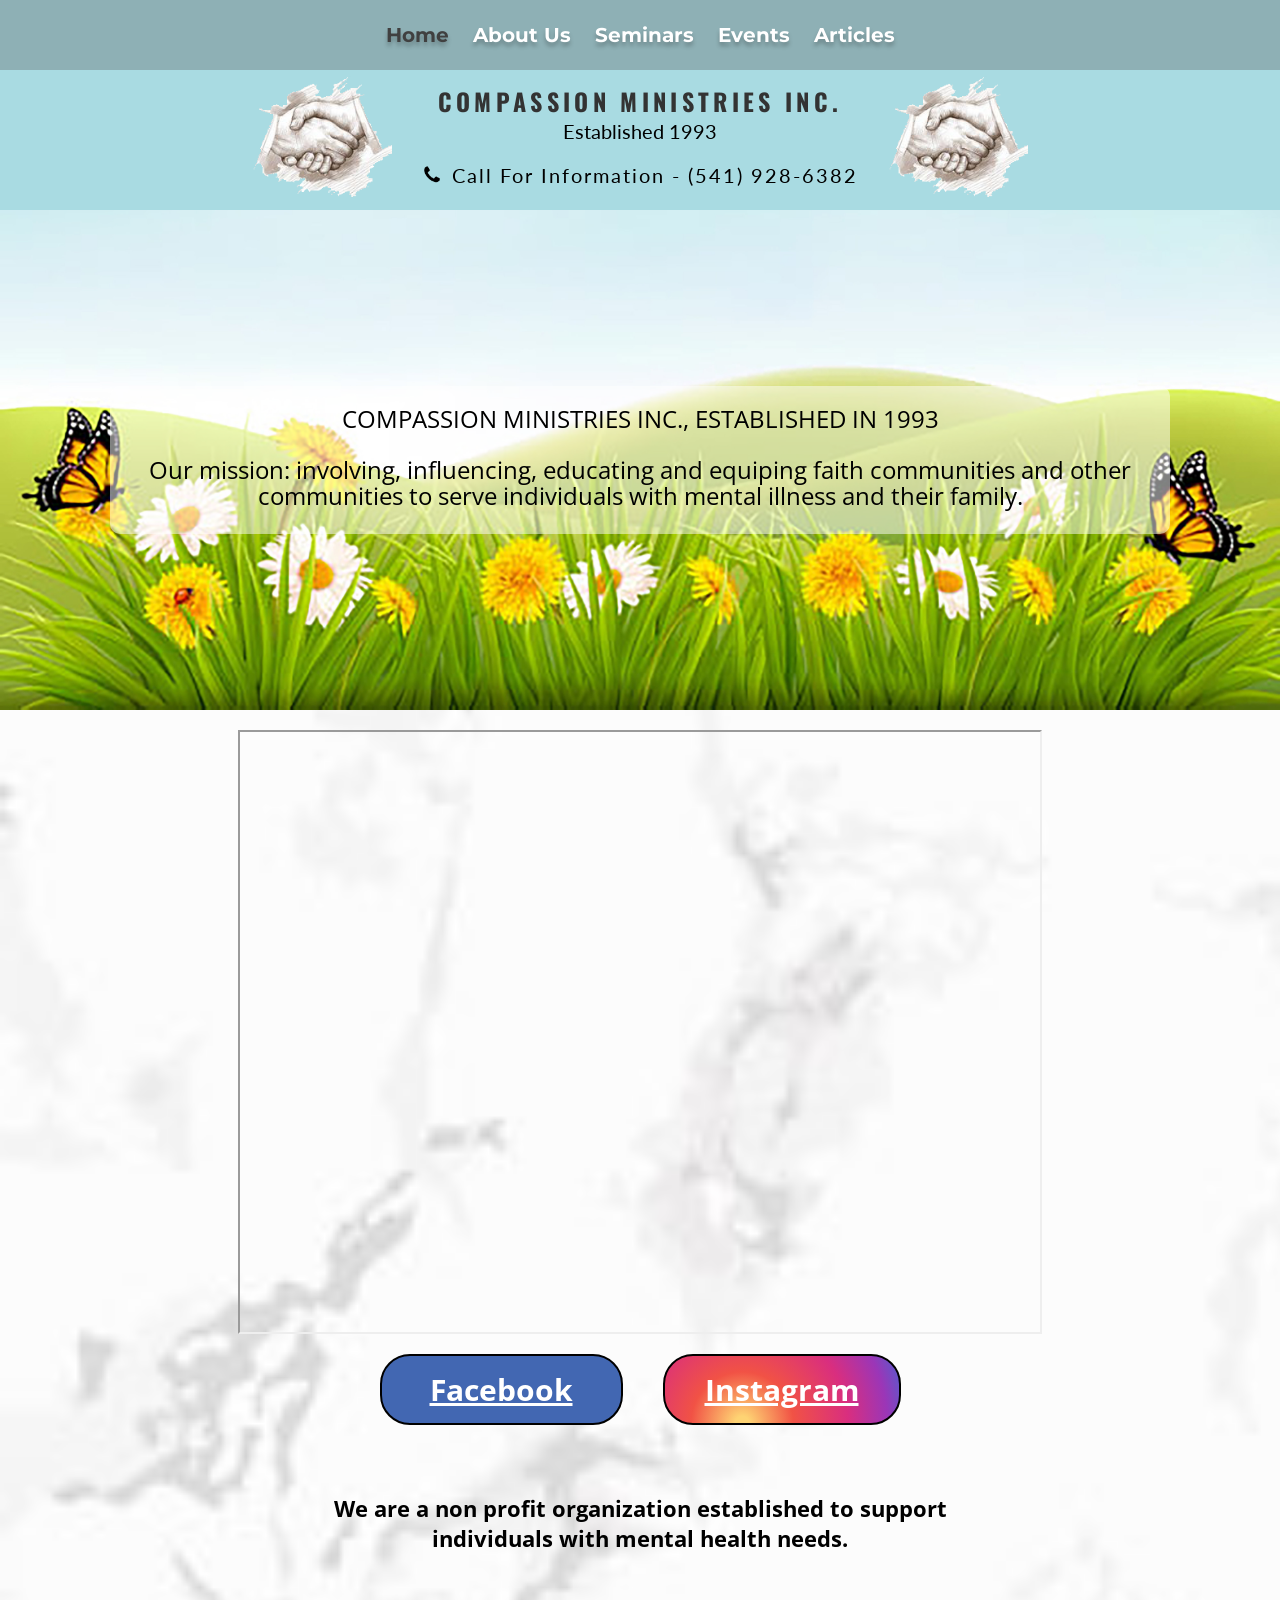
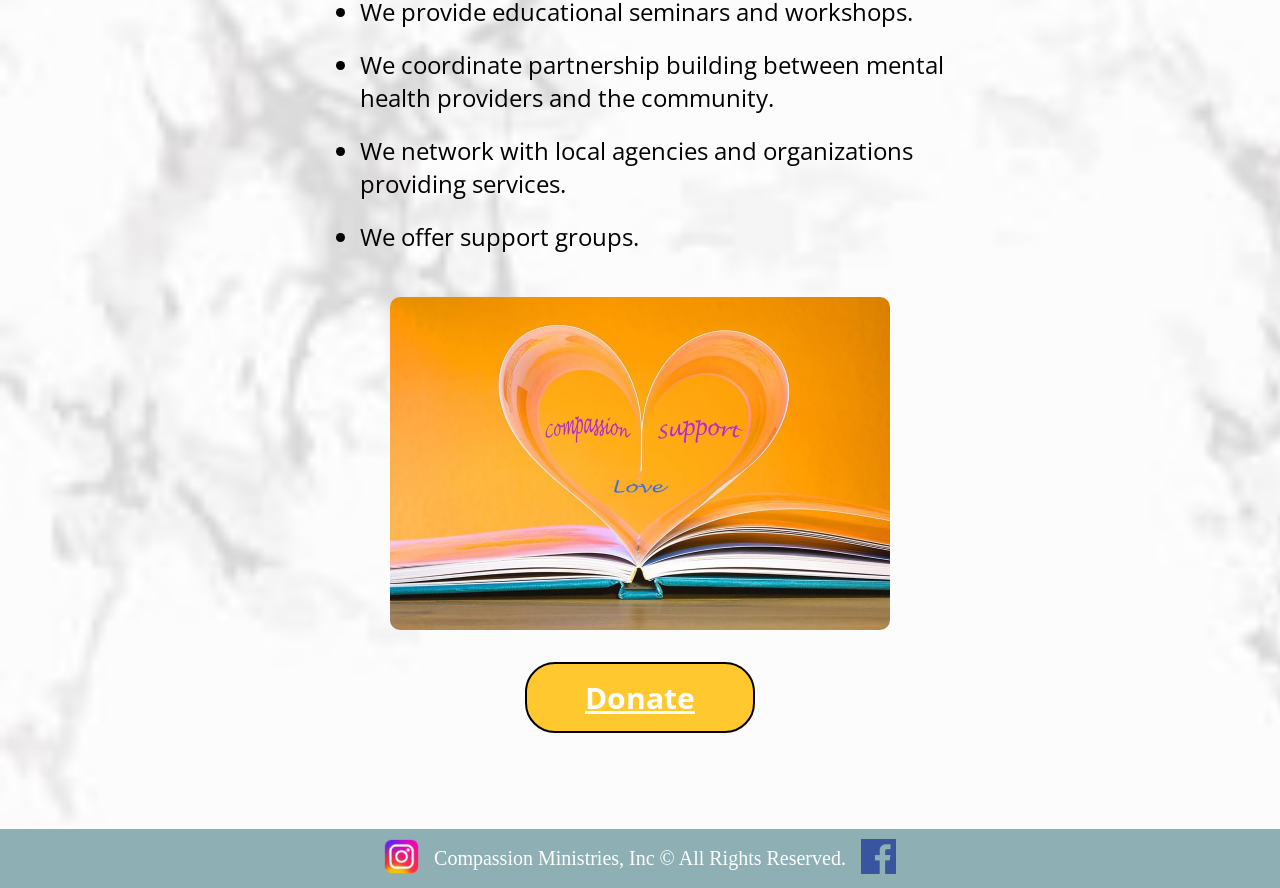
<file: index.html>
<!DOCTYPE html>
<html lang="en">
    <head>
        <meta charset="UTF-8">
        <meta http-equiv="X-UA-Compatible" content="IE=edge">
        <meta name="viewport" content="width=device-width, initial-scale=1.0">
        <title>Compassion Ministries</title>
        <link rel="stylesheet" href="index.css"/>
        <link rel="stylesheet" href="css/home.css"/>
        <link rel="preconnect" href="https://fonts.googleapis.com">
        <link rel="preconnect" href="https://fonts.gstatic.com" crossorigin>
        <link href="https://fonts.googleapis.com/css2?family=Montserrat:ital,wght@0,100;0,200;0,300;0,400;0,500;0,600;0,700;0,800;0,900;1,100;1,200;1,300;1,400;1,500;1,600;1,700;1,800;1,900&display=swap" rel="stylesheet">
        <link rel="preconnect" href="https://fonts.googleapis.com">
        <link rel="preconnect" href="https://fonts.gstatic.com" crossorigin>
        <link href="https://fonts.googleapis.com/css2?family=Oswald:wght@200;300;400;500;600;700&display=swap" rel="stylesheet">
        <link href="https://fonts.googleapis.com/css2?family=Lato&display=swap" rel="stylesheet">
        <link href="https://fonts.googleapis.com/css2?family=Open+Sans:wght@400;700&display=swap" rel="stylesheet">
    </head>

    <body>
        <header>
            <div class="navbar">
                <a href="index.html" class="border-remove-top"><span class="active-page-color">Home</span></a>
                <a href="html/aboutus.html">About Us</a>
                <a href="html/seminars.html">Seminars</a>
                <a href="html/events.html">Events</a>
                <a href="html/articles.html" class="border-remove-bottom">Articles</a>
            </div>

            <div class="hamburger-navbar">
                <h1>Compassion Ministries</h1>
                <div>
                    <img src="images/Hamburger_icon.svg.png" height="35" class="hamburger-icon" id="toggle-btn" />
                    <div class="hamburger-sidemenu" id="hamburger-sidemenu-toggle">
                        <a href="html/index.html" class="border-remove-top"><span class="active-page-color">Home</span></a>
                        <a href="html/aboutus.html">About Us</a>
                        <a href="html/seminars.html">Seminars</a>
                        <a href="html/events.html">Events</a>
                        <a href="html/articles.html" class="border-remove-bottom">Articles</a>
                    </div>
                </div>
            </div>
        </header>

        <main class="marble-background">

            <!-- 700px header intro -->
            <div class="header-intro-container">
                <img src="images/handshake.png" height="140px"/>

                <div class="header-intro-text-container">
                    <h1>COMPASSION MINISTRIES INC.</h1>
                    <p>Established 1993</p>
                    <div class="header-call-text-container">
                        <img src="images/1608790_phone_icon.png" height="20px"/>
                        <p>Call For Information - (541) 928-6382</p>
                    </div>
                </div>

                <img src="images/handshake.png" height="140px"/>
            </div>

            <div class="banner">
                <div class="mission-text-container">
                    <h2 class="mission-text mission-toptext">COMPASSION MINISTRIES INC., ESTABLISHED IN 1993</h2>
                    <h3 class="mission-text">
                        Our mission: involving, influencing, educating 
                        and equiping faith communities and other communities to serve individuals with mental illness and their family.
                    </h3>
                </div>
            </div>
            
            <div class="calendar-container">
                <iframe class="calendar" src="https://calendar.google.com/calendar/embed?src=6f404a82b991986b930a154f4092cea76cc1e0ef731438fbbea67d29043960cc%40group.calendar.google.com&ctz=UTC" height="600px" width="800px"></iframe>
            </div>

            <div class="social-buttons-container">
                <a target="_blank" class="face-btn" href="https://www.facebook.com/profile.php?id=100064532566389&mibextid=ZbWKwL">Facebook</a>
                <a target="_blank" class="insta-btn" href="https://www.instagram.com/compassionministriesinc/">Instagram</a>
            </div>
            
            <div class="what-we-offer-container">
                <h2>We are a non profit organization established to support individuals with mental health needs.</h2>
                <ul class="what-we-offer-list">
                    <li>We provide educational seminars and workshops.</li>
                    <li>We coordinate partnership building between mental health providers and the community.</li>
                    <li>We network with local agencies and organizations providing services.</li>
                    <li>We offer support groups.</li>
                </ul>
            </div>
           
            <div class="donations">
                <img src="images/orangeheart.jpeg" class="donate-img" />
                <a target="_blank" class="donate-btn" href="https://www.paypal.com/donate?token=HE-XK0BMz4OQfeBf2Z6efUcBU9krce4einPhAva7vxWp-L0oKjMYI2QtPP6C2yOm_2Hmw7oJyRta15Vz">Donate</a>
            </div>
        </main>

        <footer>
            <div class="footer">
                <a target="_blank" href="https://www.instagram.com/compassionministriesinc/"><img src="/images/instagram-icon.png" height="35px" width="35px" /></a>
                <p>Compassion Ministries, Inc © All Rights Reserved.</p>
                <a target="_blank" href="https://www.facebook.com/profile.php?id=100064532566389&mibextid=ZbWKwL"> <img src="/images/facebook-icon.png" height="35px" width="35px" /></a>
            </div>
        </footer>

        <script src="/index.js"></script>
    </body>
</html>
</file>
<file: index.css>
html, body {
    margin: 0px;
    padding: 0px;
}

html {
    max-width: 1800px;
    margin: 0px auto;
    box-shadow: 0px 0px 4px 0px;
}

.calendar-container {
    display: flex;
    justify-content: center;
}

/* Start header CSS */

.navbar {
    height: 70px;
    background-color: #8EB0B5;
    display: flex;
    justify-content: center;
    align-items: center;
    gap: 1.5em;
}

.navbar > a {
    font-family: 'Montserrat', sans-serif;
    font-weight: bold;
    text-shadow: 0px 4px 4px rgba(0, 0, 0, 0.256);
    text-decoration: none;
    font-size: 20px;
    color: white;
}

.hamburger-navbar {
    display: flex;
    height: 70px;
    justify-content: space-between;
    align-items: center;
    padding: 0px 20px;
    background-color: #8EB0B5;
    color: #FFFFFF;
}

.hamburger-navbar > h1 {
    font-family: 'Oswald', sans-serif;
    font-weight: bold;
    font-size: 24px;
    margin: 0px;
}

.hamburger-icon {
    margin-top: 5px;
    cursor: pointer;
    -webkit-filter: invert(100%);
    filter: invert(100);
}

.hamburger-sidemenu {
    position: fixed;
    right: -170px;
    top: 70px;
    height: 440px;
    width: 170px;
    flex-direction: column;
    display: flex;
    background-color: #8EB0B5;
    justify-content: space-around;
    align-items: center;
    border-radius: 10px 0px 0px 10px;
    
    animation-duration: 0.3s;
    animation-fill-mode: forwards;
    animation-timing-function: ease-out;
}

.hamburger-sidemenu > a {
    font-family: 'Montserrat', sans-serif;
    height: 72px;
    width: 100%;
    display: flex;
    justify-content: center;
    align-items: center;
    font-weight: bold;
    text-shadow: 0px 4px 4px rgba(0, 0, 0, 0.256);
    text-decoration: none;
    font-size: 20px;
    color: white;
}

.active-page-color {
    color: #404040;
}

.border-remove-top {
    border-radius: 10px 0px 0px 0px;
}

.border-remove-bottom {
    border-radius: 0px 0px 0px 10px;
}

.hamburger-sidemenu.active {
    animation-name: slide-in;
}

/* Hamburger side menu animation */

@keyframes slide-in {
    0% {
      right: -170px;
    }
    100% {
      right: 0;
    }
}

/* End Header CSS */

/* Start main CSS */

.calendar {
    margin: 20px 0px;
}

.marble-background {
    background: url(images/marble-background.jpg);
    background-size: cover;
}

.header-intro-container {
    display: flex;
    background-color: #A9DBE2;
    justify-content: center;
    align-items: center;
    gap: 30px;
}

.header-intro-text-container {
    display: flex;
    flex-direction: column;
    text-align: center;
}

.header-intro-text-container > h1 {
    margin: 0px;
    margin-top: 10px;
    font-family: Oswald, sans-serif;
    font-weight: 700;
    letter-spacing: 0.18em;
    color: #333333;
    font-size: 24px;
}

.header-intro-text-container > p {
    font-family: Lato;
    font-weight: 400;
    font-size: 20px;
    margin: 0px;
}

.header-call-text-container {
    font-size: 18px;
    display: flex;
    align-items: center;
    justify-content: center;
    gap: 10px
}

.header-call-text-container > p {
    font-family: 'Lato';
    font-weight: 400;
    font-size: 20px;
    letter-spacing: 0.1em;
}

.mission-text-container {
    padding: 0px 10px;
    border-radius: 10px;
    margin: 0px auto;
    max-width: 1040px;
    min-width: 290px;
    background-color: rgba(255, 255, 255, 0.500);
}

.mission-toptext {
    margin-bottom: 12px;
}

.mission-text {
    border-radius: 10px;
    text-align: center;
    font-family: 'Open sans', sans-serif;
    font-weight: 400;
    line-height: 1.1;
    font-size: 16px;
}

.banner {
    padding: 0px 10px;
    display: flex;
    background: url(images/butterfly-background-4000px.jpg);
    justify-content: center;
    background-repeat: no-repeat;
    background-size: cover;
    background-position: bottom left;

    /* background-position: bottom 100px left;
       FOR LARGER SCREENS
    */

    align-items: center;
    height: 350px;
}

footer {
    background-color: #8EB0B5;
}

.footer {
    margin: 0px auto;
    max-width: 800px;
    padding: 10px 20px;
    display: flex;
    justify-content: center;
    align-items: center;
    gap: 15px
}

.footer > p {
    font-size: 12px;
    color: white;
    text-align: center;
    margin: 0px;
}

/* Notes
    header should be a bit smaller at 700 snap.
    scale should be around 950px.
    (or just have snap at 950)
*/

@media (max-width: 768px) {
    .header-intro-container{
        display: none;
    }
}

@media (min-width: 769px) {
    .hamburger-navbar {
        display: none;
    }

    .footer > p {
        font-size: 20px;
    }

    .mission-text {
        font-size: 1.2rem;
    }
}

@media (max-width: 768px) {
    .navbar {
        display: none;
    }
}

@media (min-width: 1000px) {
    .mission-text {
        font-size: 1.5rem;
    }

    .banner {
        height: 400px;
    }
}

@media (min-width: 1000px) {
    .banner {
        height: 500px;
    }
}
</file>
<file: css/home.css>
.calendar-container {
    display: flex;
    justify-content: center;
}

.social-buttons-container {
    display: flex;
    flex-wrap: wrap;
    align-items: center;
    justify-content: center;
    margin-bottom: 50px;
    gap: 40px;
    padding: 0px 10px;
}

.face-btn {
    background: #4267B2;
    color: white;
    border: solid #000000 2px;
    font-size: 30px;
    padding: .8rem 3.0rem;
    border-radius: 30px;
    font-family: 'Open Sans', sans-serif;
    font-weight: 700;
    cursor: pointer;
}

.insta-btn {
    background: radial-gradient(circle at 33% 100%, #fed373 4%, #f15245 30%, #d92e7f 62%, #9b36b7 85%, #515ecf);;
    color: white;
    border: solid #000000 2px;
    font-size: 30px;
    padding: .8rem 2.5rem;
    border-radius: 30px;
    font-family: 'Open Sans', sans-serif;
    font-weight: 700;
    cursor: pointer;
}

.what-we-offer-container {
    display: flex;
    flex-direction: column;
    align-items: center;
    justify-content: center;
    font-family: 'Open Sans', sans-serif;
    font-weight: 700;
    font-size: 1em;
}

.what-we-offer-container > h2 {
    font-size: 22px;
    max-width: 700px;
    text-align: center;
    padding: 0px 10px;
}

.what-we-offer-list{
    font-family: 'Open Sans', sans-serif;
    max-width: 600px;
}

.what-we-offer-list > li {
    font-weight: 400;
    margin-bottom: 20px;
}

.donations{
    display: flex;
    flex-direction: column;
    align-items: center;
    justify-content: center;
}

.donate-img{
    width: 300px;
    border-radius: 10px;
}

.donate-btn {
    background: #FFC82F;
    color: white;
    border: solid #000000 2px;
    margin: 2rem;
    font-size: 30px;
    padding: .8rem 3.6rem;
    border-radius: 30px;
    font-family: 'Open Sans', sans-serif;
    font-weight: 700;
    margin-bottom: 6rem;
    cursor: pointer;
}

@media (min-width: 768px) {
    .what-we-offer-container {
        font-size: 1.2rem;
    }

    .donate-img {
        width: 400px;
    }
}

@media (min-width: 1000px) {
    .what-we-offer-container {
        font-size: 1.5rem;
    }

    .donate-img {
        width: 500px;
    }
}
</file>
